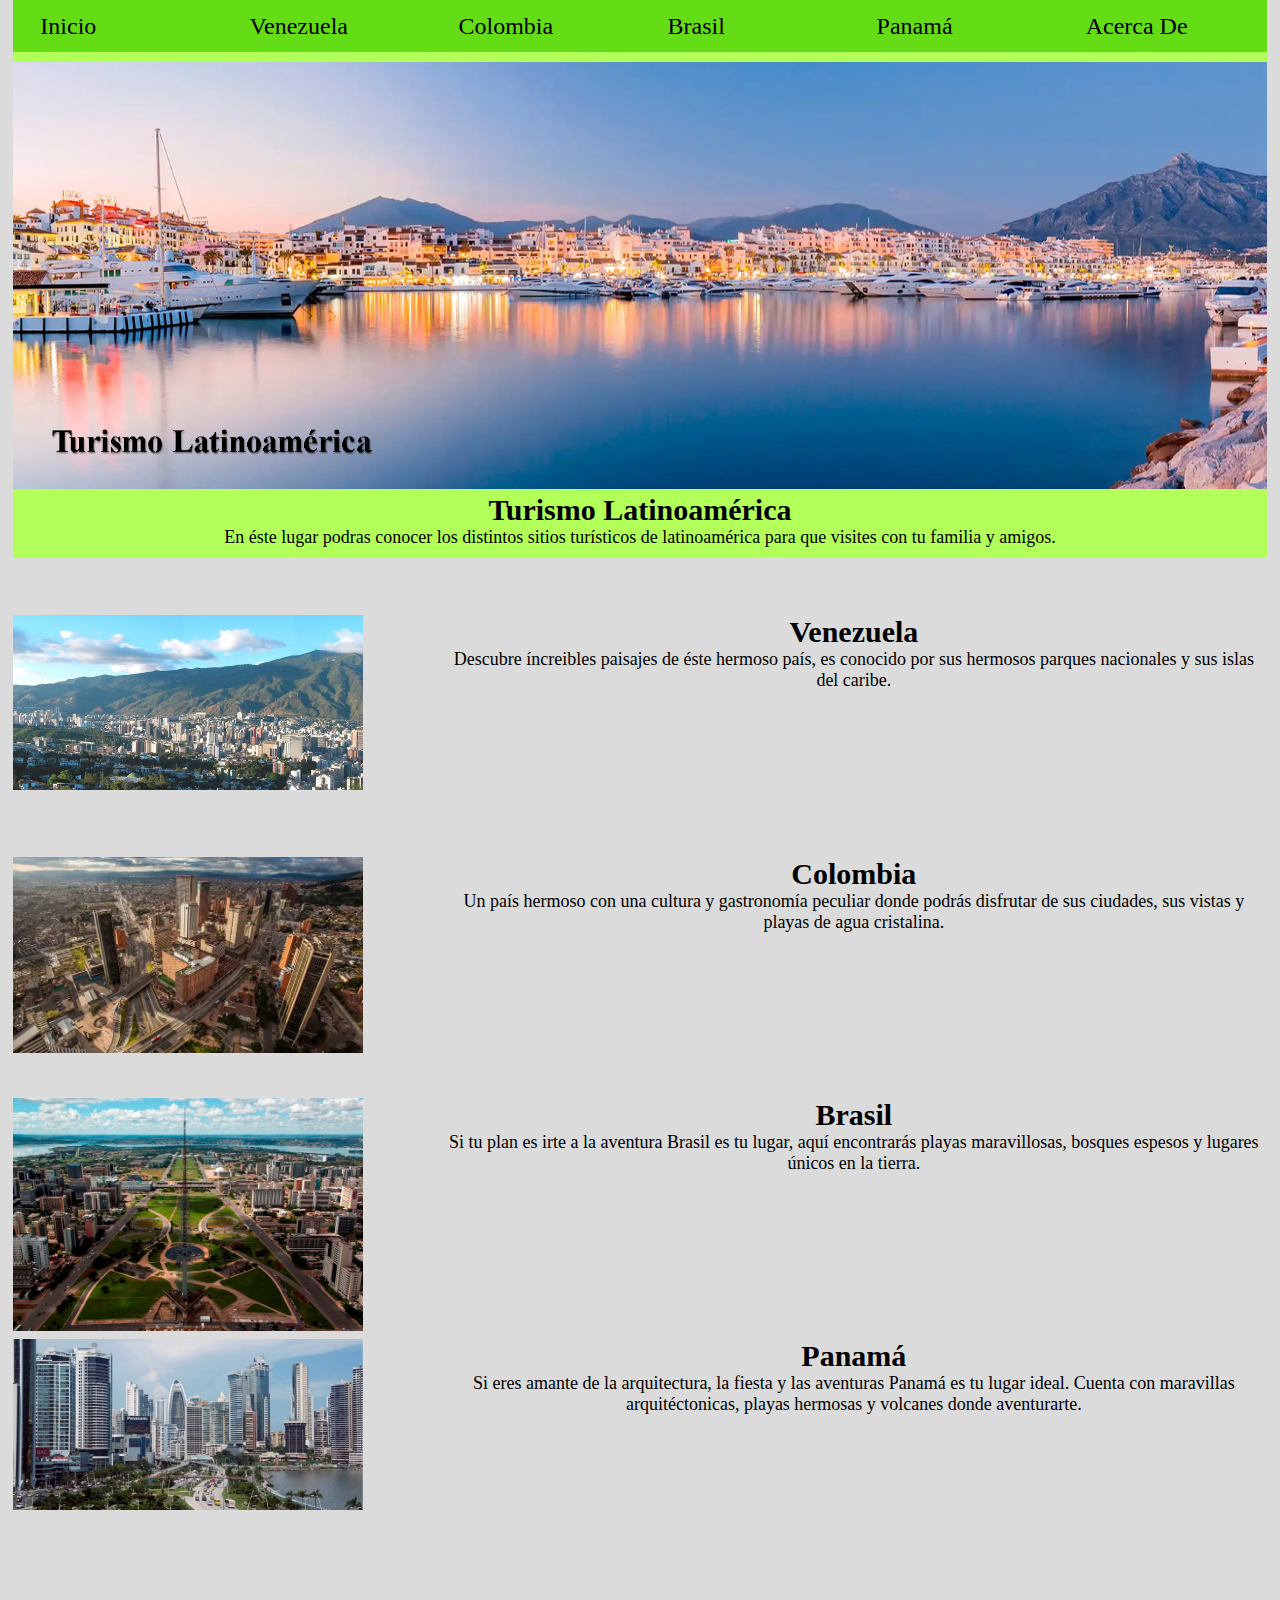
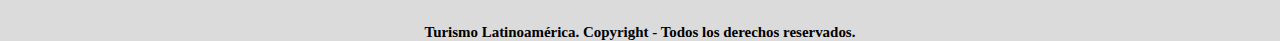
<file: index.html>
<!DOCTYPE html>
<html lang="es">
<head>
    <meta charset="UTF-8">
    <meta name="viewport" content="width=device-width, initial-scale=1.0">
    <meta http-equiv="X-UA-Compatible" content="ie=edge">
    <title>Turismo Latinoamérica | Inicio</title>
    <link rel="stylesheet" href="css/styles.css">
</head>
<body>
<div id="pagina"><!--Relación-Aspecto-->

    <header>
        <nav>
            <ul>
                <li><a href="index.html">Inicio</a></li>
                <li><a href="venezuela.html">Venezuela</a></li>
                <li><a href="colombia.html">Colombia</a></li>
                <li><a href="brasil.html">Brasil</a></li>
                <li><a href="panama.html">Panamá</a></li>
                <li><a href="acercade.html">Acerca De</a></li>
            </ul>
        </nav><!--navegador-->
        <div id="cabeza">
            <img class="cabecera" src="img/header.jpg" alt="Banner">
            <h1 class="titulo">Turismo Latinoamérica</h1>
            <p class="info">En éste lugar podras conocer los distintos sitios turísticos de latinoamérica para que visites con tu familia y amigos.</p>
        </div>
    </header><!--cabecera-->

<div id="cuerpo">

    <article>
        <section class="capsula">
            <img class="iconoGrande" src="img/venezuela.jpg" alt="Venezuela">
            <h3 class="titulo"><a href="venezuela.html">Venezuela</a></h3>
            <p class="info">Descubre íncreibles paisajes de éste hermoso país, es conocido por sus hermosos parques nacionales y sus islas del caribe.</p>
        </section>
        <section class="capsula">
            <img class="iconoGrande" src="img/colombia.jpg" alt="Colombia">
            <h3 class="titulo"><a href="colombia.html">Colombia</a></h3>
            <p class="info">Un país hermoso con una cultura y gastronomía peculiar donde podrás disfrutar de sus ciudades, sus vistas y playas de agua cristalina.</p>
        </section>
        <section class="capsula">
            <img class="iconoGrande" src="img/brasil.jpg" alt="Brasil">
            <h3 class="titulo"><a href="brasil.html">Brasil</a></h3>
            <p class="info">Si tu plan es irte a la aventura Brasil es tu lugar, aquí encontrarás playas maravillosas, bosques espesos y lugares únicos en la tierra.</p>
        </section>
        <section class="capsula">
            <img class="iconoGrande" src="img/panama.jpg" alt="Panamá">
            <h3 class="titulo"><a href="panama.html">Panamá</a></h3>
            <p class="info">Si eres amante de la arquitectura, la fiesta y las aventuras Panamá es tu lugar ideal. Cuenta con maravillas arquitéctonicas, playas hermosas y volcanes donde aventurarte.</p>
        </section>
    </article>

</div><!--Finaliza el div "cuerpo"-->

<footer>
    <div class="info">
        <h5>Turismo Latinoamérica. Copyright - Todos los derechos reservados.</h5>
    </div>
</footer>

</div><!--Finaliza el div "pagina"-->
</body>
</html>
</file>
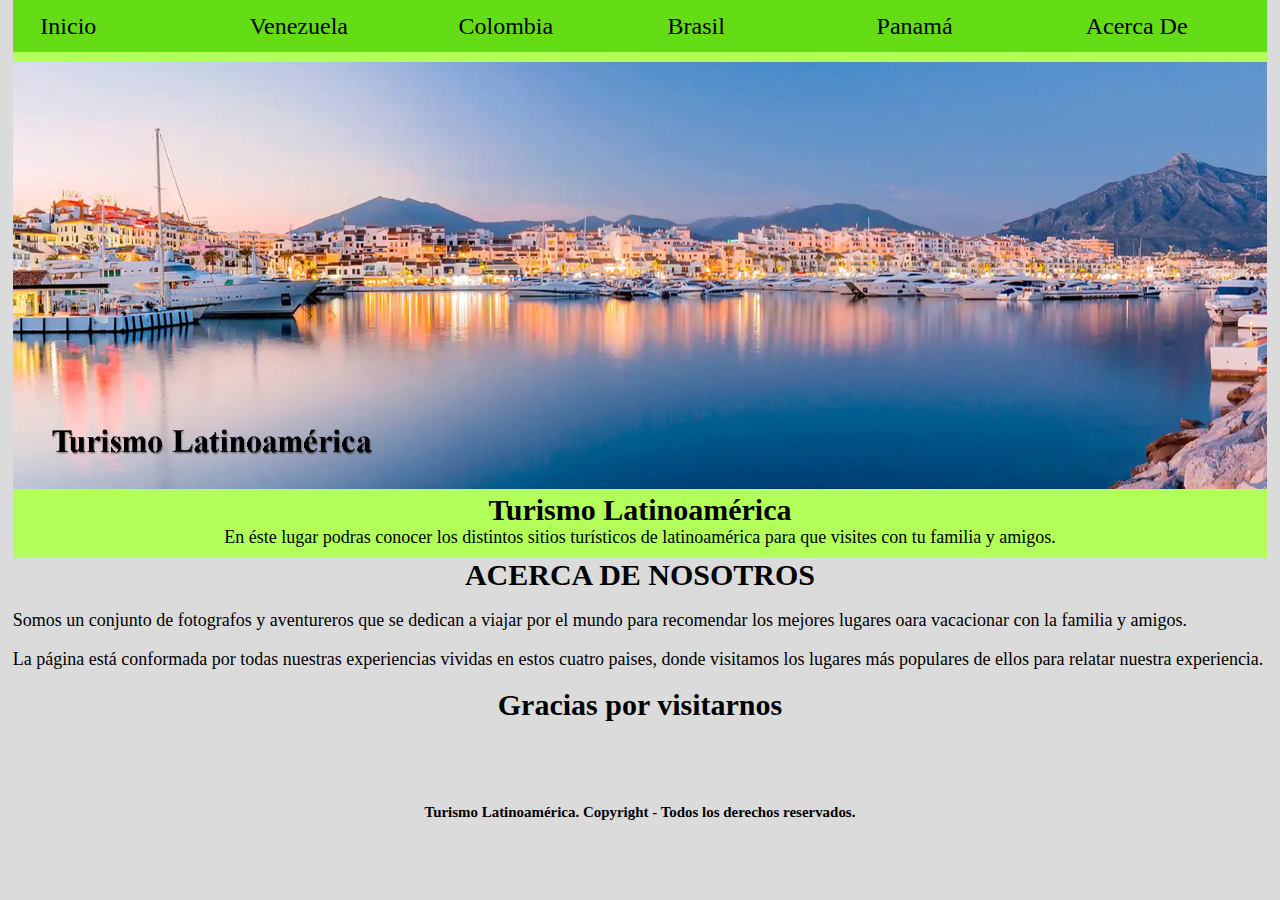
<file: acercade.html>
<!DOCTYPE html>
<html lang="es">
<head>
    <meta charset="UTF-8">
    <meta name="viewport" content="width=device-width, initial-scale=1.0">
    <meta http-equiv="X-UA-Compatible" content="ie=edge">
    <title>Turismo Latinoamérica | Acerca De</title>
    <link rel="stylesheet" href="css/styles.css">
</head>
<body>
<div id="pagina"><!--Relación-Aspecto-->

    <header>
        <nav id="navegador">
            <ul>
                <li><a href="index.html">Inicio</a></li>
                <li><a href="venezuela.html">Venezuela</a></li>
                <li><a href="colombia.html">Colombia</a></li>
                <li><a href="brasil.html">Brasil</a></li>
                <li><a href="panama.html">Panamá</a></li>
                <li><a href="acercade.html">Acerca De</a></li>
            </ul>
        </nav><!--navegador-->
        <div id="cabeza">
            <img class="cabecera" src="img/header.jpg" alt="Banner">
            <h1 class="titulo">Turismo Latinoamérica</h1>
            <p class="info">En éste lugar podras conocer los distintos sitios turísticos de latinoamérica para que visites con tu familia y amigos.</p>
        </div>
    </header><!--cabecera-->

<div id="cuerpo">

    <article>
        <section>
            <h2 class="titulo">ACERCA DE NOSOTROS</h2><br>
            <p class="parrafo">Somos un conjunto de fotografos y aventureros que se dedican a viajar por el mundo para recomendar los mejores lugares oara vacacionar con la familia y amigos.</p><br>    
            <p class="parrafo">La página está conformada por todas nuestras experiencias vividas en estos cuatro paises, donde visitamos los lugares más populares de ellos para relatar nuestra experiencia.</p><br>
            <h2 class="titulo">Gracias por visitarnos</h2>
        </section>
    </article>

<footer>
    <div class="info">
        <h5>Turismo Latinoamérica. Copyright - Todos los derechos reservados.</h5>
    </div>
</footer>

</div><!--Finaliza el div "pagina"-->
</body>
</html>
</file>
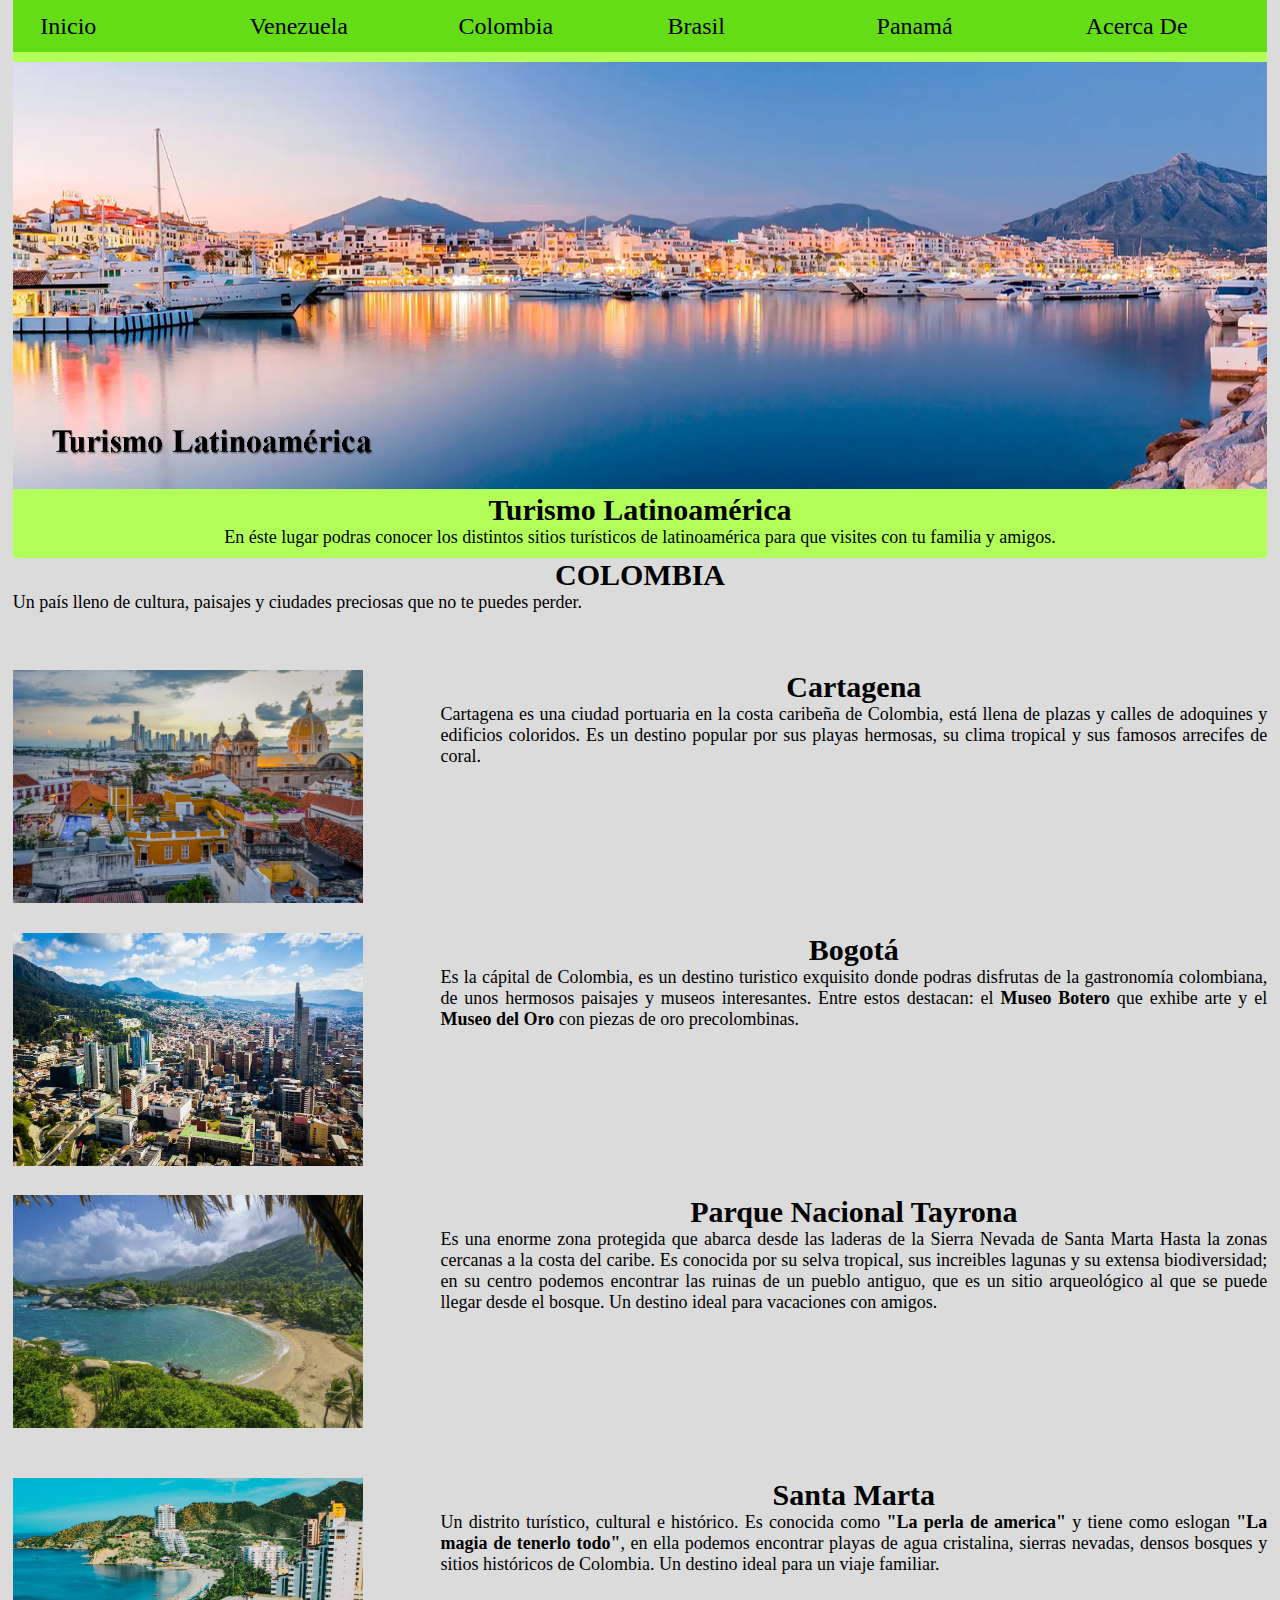
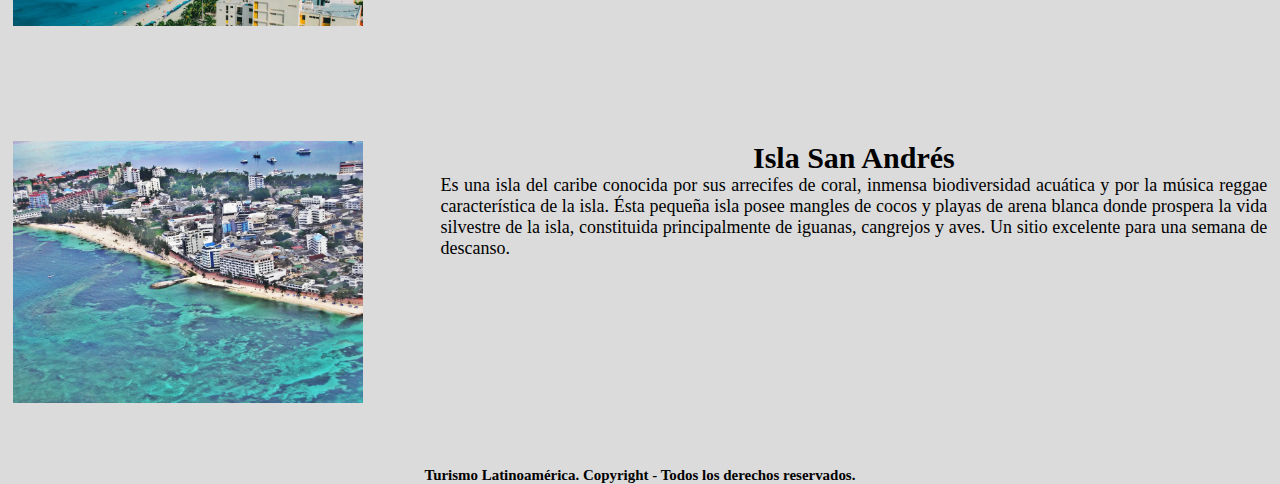
<file: colombia.html>
<!DOCTYPE html>
<html lang="es">
<head>
    <meta charset="UTF-8">
    <meta name="viewport" content="width=device-width, initial-scale=1.0">
    <meta http-equiv="X-UA-Compatible" content="ie=edge">
    <title>Turismo Latinoamérica | Colombia</title>
    <link rel="stylesheet" href="css/styles.css">
</head>
<body>
<div id="pagina"><!--Relación-Aspecto-->

    <header>
        <nav id="navegador">
            <ul>
                <li><a href="index.html">Inicio</a></li>
                <li><a href="venezuela.html">Venezuela</a></li>
                <li><a href="colombia.html">Colombia</a></li>
                <li><a href="brasil.html">Brasil</a></li>
                <li><a href="panama.html">Panamá</a></li>
                <li><a href="acercade.html">Acerca De</a></li>
            </ul>
        </nav><!--navegador-->
        <div id="cabeza">
            <img class="cabecera" src="img/header.jpg" alt="Banner">
            <h1 class="titulo">Turismo Latinoamérica</h1>
            <p class="info">En éste lugar podras conocer los distintos sitios turísticos de latinoamérica para que visites con tu familia y amigos.</p>
        </div>
    </header><!--cabecera-->

<div id="cuerpo">

    <article>
        <section>
            <h2 class="titulo">COLOMBIA</h2>
            <p class="parrafo">Un país lleno de cultura, paisajes y ciudades preciosas que no te puedes perder.</p>    
        </section>
    </article>

    <article>
        <section class="sitioTuristico">
            <img class="imagenTurismo" src="img/cartagena.jpg" alt="Cartagena">
            <h2 class="titulo">Cartagena</h2>
            <p class="parrafo">Cartagena es una ciudad portuaria en la costa caribeña de Colombia, está llena de plazas y calles de adoquines y edificios coloridos. Es un destino popular por sus playas hermosas, su clima tropical y sus famosos arrecifes de coral.</p>
        </section>

        <section class="sitioTuristico">
            <img class="imagenTurismo" src="img/bogota.jpg" alt="Bogotá">
            <h2 class="titulo">Bogotá</h2>
            <p class="parrafo">Es la cápital de Colombia, es un destino turistico exquisito donde podras disfrutas de la gastronomía colombiana, de unos hermosos paisajes y museos interesantes. Entre estos destacan: el <b>Museo Botero</b> que exhibe arte y el <b>Museo del Oro</b> con piezas de oro precolombinas.</p>
        </section>

        <section class="sitioTuristico">
            <img class="imagenTurismo" src="img/parqueTayrona.jpg" alt="Parque Nacional Tayrona">
            <h2 class="titulo">Parque Nacional Tayrona</h2>
            <p class="parrafo">Es una enorme zona protegida que abarca desde las laderas de la Sierra Nevada de Santa Marta Hasta la zonas cercanas a la costa del caribe. Es conocida por su selva tropical, sus increibles lagunas y su extensa biodiversidad; en su centro podemos encontrar las ruinas de un pueblo antiguo, que es un sitio arqueológico al que se puede llegar desde el bosque. Un destino ideal para vacaciones con amigos.</p>
        </section>

        <section class="sitioTuristico">
            <img class="imagenTurismo" src="img/santaMarta.jpg" alt="Santa Marta">
            <h2 class="titulo">Santa Marta</h2>
            <p class="parrafo">Un distrito turístico, cultural e histórico. Es conocida como <b>"La perla de america"</b> y tiene como eslogan <b>"La magia de tenerlo todo"</b>, en ella podemos encontrar playas de agua cristalina, sierras nevadas, densos bosques y sitios históricos de Colombia. Un destino ideal para un viaje familiar.</p>
        </section>

        <section class="sitioTuristico">
            <img class="imagenTurismo" src="img/sanAndres.jpg" alt="Isla San Andrés">
            <h2 class="titulo">Isla San Andrés</h2>
            <p class="parrafo">Es una isla del caribe conocida por sus arrecifes de coral, inmensa biodiversidad acuática y por la música reggae característica de la isla. Ésta pequeña isla posee  mangles de cocos y playas de arena blanca donde prospera la vida silvestre de la isla, constituida principalmente de iguanas, cangrejos y aves. Un sitio excelente para una semana de descanso.</p>
        </section>
    </article>

</div><!--Finaliza el div "cuerpo"-->

<footer>
    <div class="info">
        <h5>Turismo Latinoamérica. Copyright - Todos los derechos reservados.</h5>
    </div>
</footer>

</div><!--Finaliza el div "pagina"-->
</body>
</html>
</file>
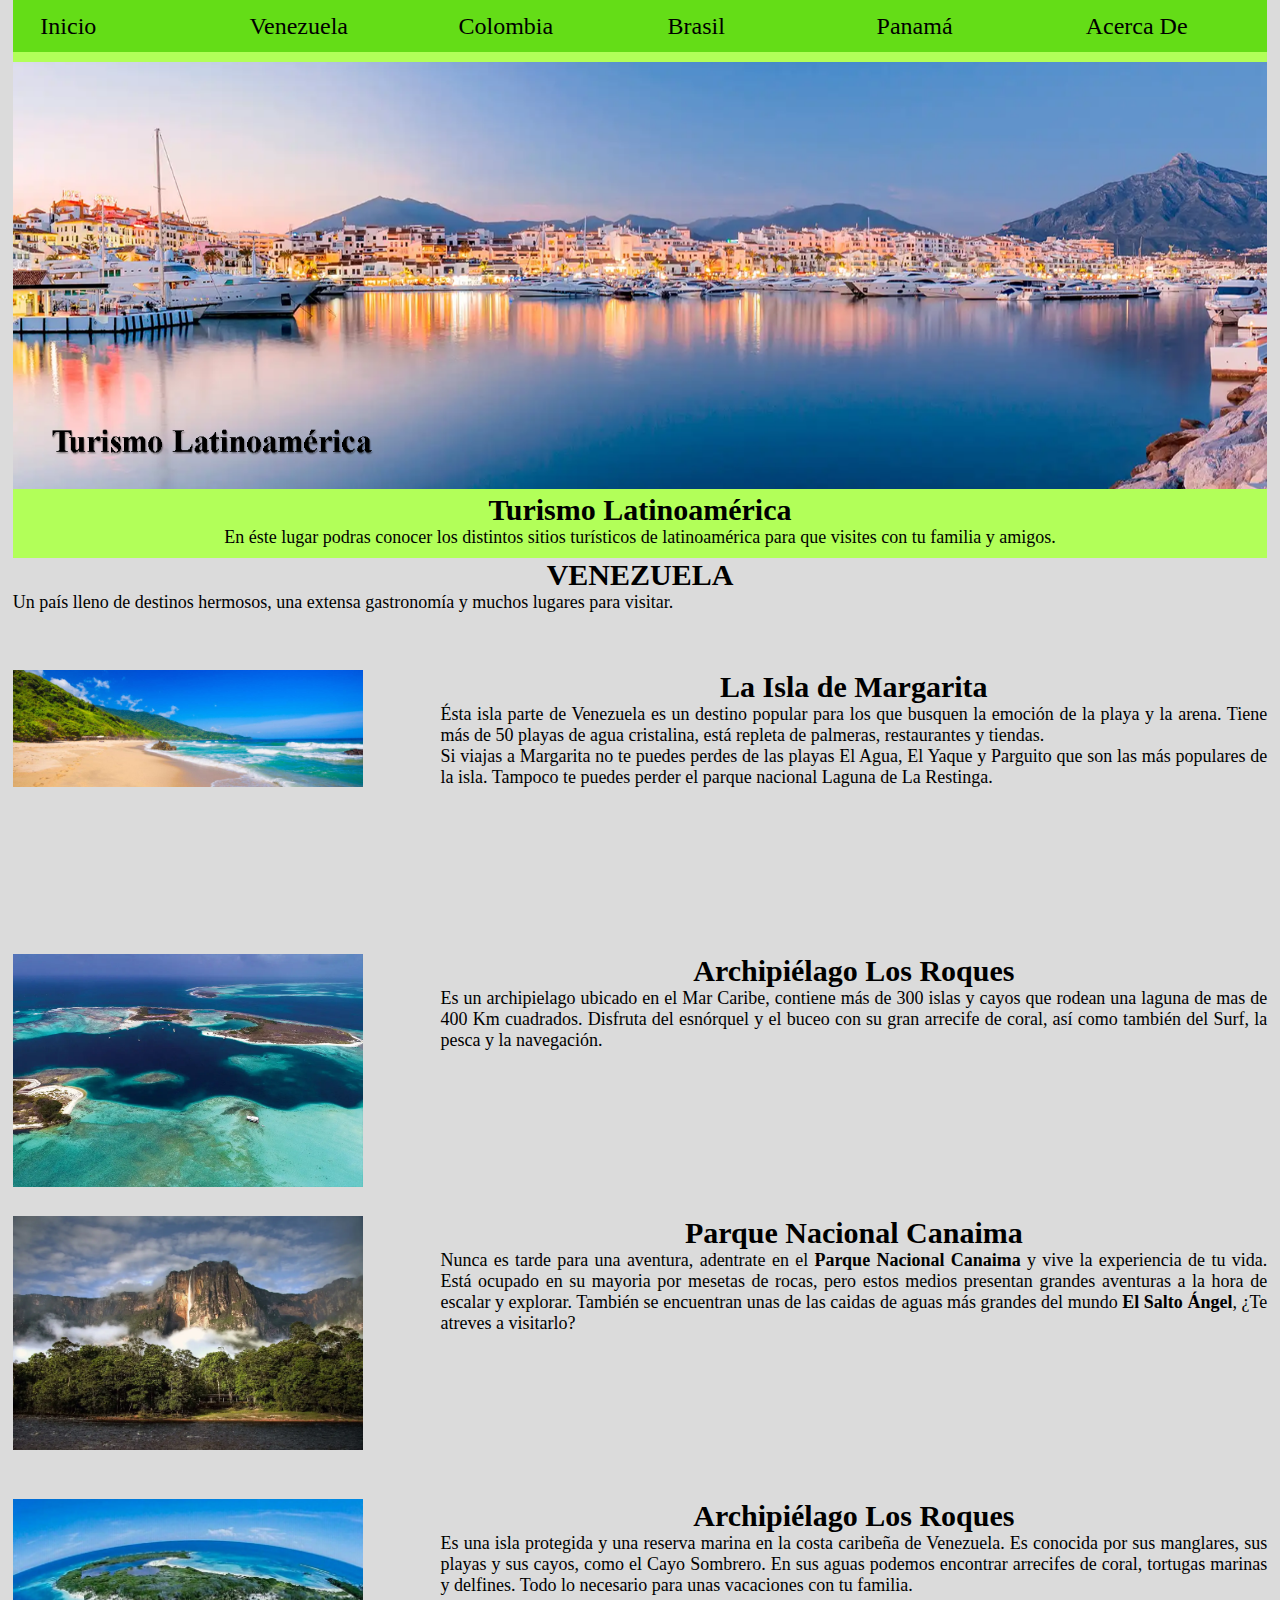
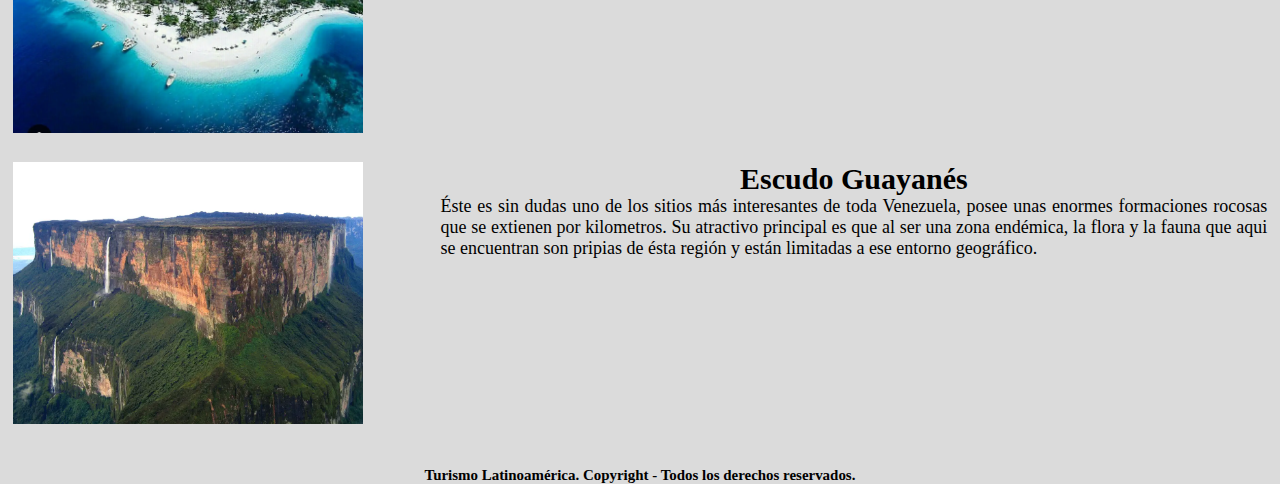
<file: venezuela.html>
<!DOCTYPE html>
<html lang="es">
<head>
    <meta charset="UTF-8">
    <meta name="viewport" content="width=device-width, initial-scale=1.0">
    <meta http-equiv="X-UA-Compatible" content="ie=edge">
    <title>Turismo Latinoamérica | Venezuela</title>
    <link rel="stylesheet" href="css/styles.css">
</head>
<body>
<div id="pagina"><!--Relación-Aspecto-->

    <header>
        <nav id="navegador">
            <ul>
                <li><a href="index.html">Inicio</a></li>
                <li><a href="venezuela.html">Venezuela</a></li>
                <li><a href="colombia.html">Colombia</a></li>
                <li><a href="brasil.html">Brasil</a></li>
                <li><a href="panama.html">Panamá</a></li>
                <li><a href="acercade.html">Acerca De</a></li>
            </ul>
        </nav><!--navegador-->
        <div id="cabeza">
            <img class="cabecera" src="img/header.jpg" alt="Banner">
            <h1 class="titulo">Turismo Latinoamérica</h1>
            <p class="info">En éste lugar podras conocer los distintos sitios turísticos de latinoamérica para que visites con tu familia y amigos.</p>
        </div>
    </header><!--cabecera-->

<div id="cuerpo">

    <article>
        <section>
            <h2 class="titulo">VENEZUELA</h2>
            <p class="parrafo">Un país lleno de destinos hermosos, una extensa gastronomía y muchos lugares para visitar.</p>    
        </section>
    </article>

    <article>
        <section class="sitioTuristico">
            <img class="imagenTurismo" src="img/margarita.jpg" alt="Isla de Margarita">
            <h2 class="titulo">La Isla de Margarita</h2>
            <p class="parrafo">Ésta isla parte de Venezuela es un destino popular para los que busquen la emoción de la playa y la arena. Tiene más de 50 playas de agua cristalina, está repleta de palmeras, restaurantes y tiendas.</p>
            <p class="parrafo">Si viajas a Margarita no te puedes perdes de las playas El Agua, El Yaque y Parguito que son las más populares de la isla. Tampoco te puedes perder el parque nacional Laguna de La Restinga.</p>    
        </section>

        <section class="sitioTuristico">
            <img class="imagenTurismo" src="img/losRoques.jpg" alt="Archipiélago Los Roques">
            <h2 class="titulo">Archipiélago Los Roques</h2>
            <p class="parrafo">Es un archipielago ubicado en el Mar Caribe, contiene más de 300 islas y cayos que rodean una laguna de mas de 400 Km cuadrados. Disfruta del esnórquel y el buceo con su gran arrecife de coral, así como también del Surf, la pesca y la navegación.</p>
        </section>

        <section class="sitioTuristico">
            <img class="imagenTurismo" src="img/parqueCanaima.jpg" alt="Parque Nacional Canaima">
            <h2 class="titulo">Parque Nacional Canaima</h2>
            <p class="parrafo">Nunca es tarde para una aventura, adentrate en el <b>Parque Nacional Canaima</b> y vive la experiencia de tu vida. Está ocupado en su mayoria por mesetas de rocas, pero estos medios presentan grandes aventuras a la hora de escalar y explorar. También se encuentran unas de las caidas de aguas más grandes del mundo <b>El Salto Ángel</b>, ¿Te atreves a visitarlo?</p>
        </section>

        <section class="sitioTuristico">
            <img class="imagenTurismo" src="img/parqueMorrocoy.jpg" alt="Parque Nacional Morrocoy">
            <h2 class="titulo">Archipiélago Los Roques</h2>
            <p class="parrafo">Es una isla protegida y una reserva marina en la costa caribeña de Venezuela. Es conocida por sus manglares, sus playas y sus cayos, como el Cayo Sombrero. En sus aguas podemos encontrar arrecifes de coral, tortugas marinas y delfines. Todo lo necesario para unas vacaciones con tu familia.</p>
        </section>

        <section class="sitioTuristico">
            <img class="imagenTurismo" src="img/escudoGuayanes.jpg" alt="Escudo Guayanés">
            <h2 class="titulo">Escudo Guayanés</h2>
            <p class="parrafo">Éste es sin dudas uno de los sitios más interesantes de toda Venezuela, posee unas enormes formaciones rocosas que se extienen por kilometros. Su atractivo principal es que al ser una zona endémica, la flora y la fauna que aqui se encuentran son pripias de ésta región y están limitadas a ese entorno geográfico.</p>
        </section>
    </article>

</div><!--Finaliza el div "cuerpo"-->

<footer>
    <div class="info">
        <h5>Turismo Latinoamérica. Copyright - Todos los derechos reservados.</h5>
    </div>
</footer>

</div><!--Finaliza el div "pagina"-->
</body>
</html>
</file>
<file: css/styles.css>
*{    margin:0px;    padding:0px; }
html{
    background-color: #dbdbdb;
}
#pagina{
    width: 98%;
    padding-left: 1%;
    padding-right: 1%;
    height: 100%;
}
#cuerpo{
    width: 100%;
    padding: none;
}
/*Cabecera*/
    header{
        background-color: #b2ff59;
    }

    nav{
        background-color: #64dd17;
        width: 100%;
    }
    nav ul{
        width: 100%;
        display: flex;
        flex-direction: row;
        justify-content: center;
    }
    nav ul li{
        width: 100%;
        font-size: 18pt;
        justify-content: center;
        list-style: none;
        margin: 1%;
    }
    nav ul li a{
        justify-content: center;
        text-decoration: none;
        padding: 10px 15px 10px 15px;
        color: black;
    }
    nav ul li a:hover{
        justify-content: center;
        margin-block: 25%;
        color: white;
        background-color: #b2ff59;
    }
    .cabecera{
        width: 100%;
    }
    #cabeza{
        padding-top: 10px;
        padding-bottom: 10px;
    }
/*Cabecera*/

/*Texto*/
    .titulo{
        text-align: center;
        font-size: 30px;
    }
    .parrafo{
        text-align: justify;
        font-size: 18px;
    }
    .info{
        text-align: center;
        font-size: 18px;
    }
    a{
        text-decoration: none;
        color: black;
        font-size: 24;
    }
    ul li{
        list-style: none;
    }
/*Texto*/

/*Cuerpo*/
    .capsula{
        margin: 3% 80% 10% 0%;
        border: 20px 100px 20px 0px;
        padding: 20px 100px 20px 0px;
        width: 100%;
    }
    .sitioTuristico{
        margin: 3% 80% 10% 0%;
        border: 20px 100px 20px 0px;
        padding: 20px 100px 20px 0px;
        width: 100%;
    }
/*Cuerpo*/

/*Imagenes*/
    .iconoGrande{
        width: 350px;
        float: left;
        padding-right: 15px;
        margin-right: 5%;
    }
    .imagenTurismo{
        width: 350px;
        float: left;
        padding-right: 15px;
        margin-right: 5%;
    }
/*Imagenes*/

footer{
    width: 100%;
    padding-top: 5%;
    margin-top: 20px;
}

@media(max-width: 700px){
    *{    margin:0px;    padding:0px; }
html{
    background-color: #dbdbdb;
}
#pagina{
    width: 98%;
    padding-left: 1%;
    padding-right: 1%;
    height: 100%;
}
#cuerpo{
    width: 100%;
    padding: none;
}
/*Cabecera*/
    header{
        background-color: #b2ff59;
    }

    nav{
        background-color: #64dd17;
        width: 100%;
        justify-content: center;
    }
    nav ul{
        width: 100%;
        display: flex;
        flex-direction: column;
        justify-content: center;
    }
    nav ul li{
        width: 100%;
        font-size: 16pt;
        justify-content: center;
        list-style: none;
        margin: 1%;
    }
    nav ul li a{
        justify-content: center;
        text-decoration: none;
        padding: 10px 15px 10px 15px;
        color: black;
    }
    nav ul li a:hover{
        justify-content: center;
        margin-block: 25%;
        color: white;
        background-color: #b2ff59;
    }
    .cabecera{
        width: 100%;
    }
    #cabeza{
        padding-top: 10px;
        padding-bottom: 10px;
    }
/*Cabecera*/

/*Texto*/
    .titulo{
        text-align: center;
        font-size: 20px;
    }
    .parrafo{
        text-align: justify;
        font-size: 14px;
    }
    .info{
        text-align: center;
        font-size: 14px;
    }
    a{
        justify-content: center;
        text-decoration: none;
        color: black;
        font-size: 18;
    }
    ul li{
        list-style: none;
    }
/*Texto*/

/*Cuerpo*/
    .capsula{
        margin: 3% 80% 10% 0%;
        border: 20px 100px 20px 0px;
        padding: 20px 100px 20px 0px;
        width: 100%;
    }
    .sitioTuristico{
        margin: 3% 80% 10% 0%;
        border: 20px 100px 20px 0px;
        padding: 20px 100px 20px 0px;
        width: 100%;
    }
/*Cuerpo*/

/*Imagenes*/
    .iconoGrande{
        width: 350px;
        padding-right: 15px;
        margin-right: 5%;
    }
    .imagenTurismo{
        width: 350px;
        padding-right: 15px;
        margin-right: 5%;
    }
/*Imagenes*/

footer{
    width: 100%;
    padding-top: 5%;
    margin-top: 15px;
}
}
</file>
